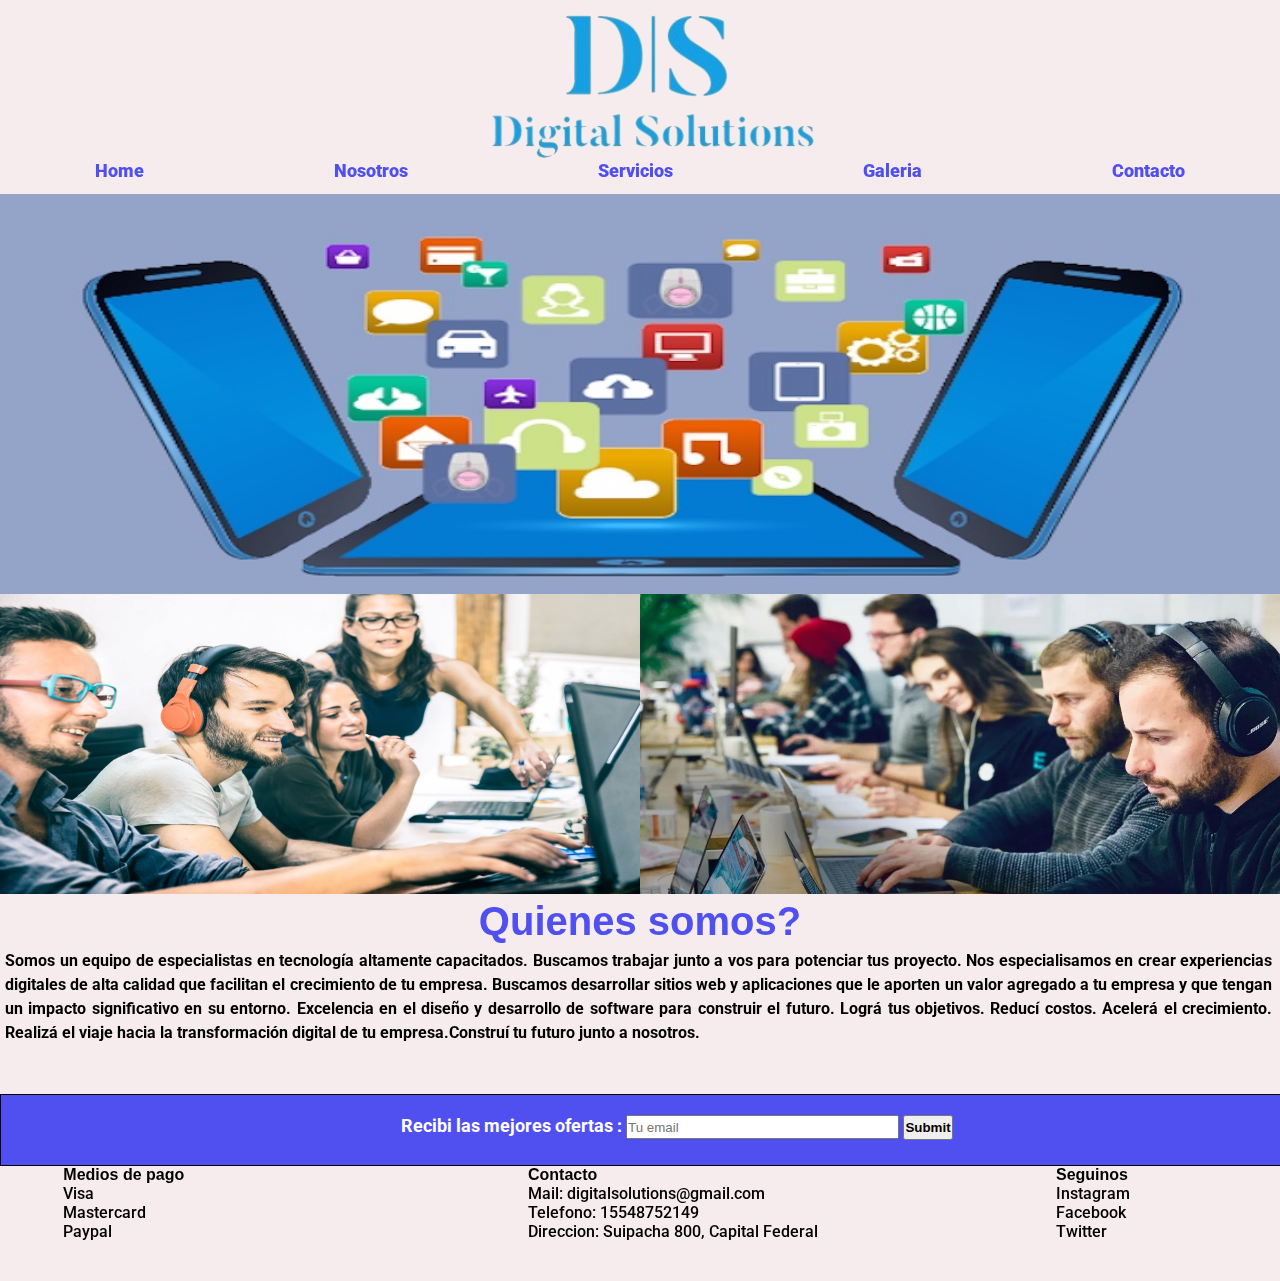
<file: index.html>
<!DOCTYPE html>
<html lang="en">
<head>
    <meta charset="UTF-8">
    <meta http-equiv="X-UA-Compatible" content="IE=edge">
    <meta name="viewport" content="width=device-width, initial-scale=1.0">
    <link rel="stylesheet" href="estilos.css">
    <link rel="preconnect" href="https://fonts.googleapis.com">
    <link rel="preconnect" href="https://fonts.gstatic.com" crossorigin>
    <link href="https://fonts.googleapis.com/css2?family=Roboto:wght@300&family=Style+Script&display=swap" rel="stylesheet">
    <link rel="stylesheet" href="https://cdnjs.cloudflare.com/ajax/libs/animate.css/4.1.1/animate.min.css"/>
    <title>Digital Solutions</title>
</head>
<body>
    <header>
        <a href="index.html" class="logo"><img src="Images/Logo.jpg" alt="Logo" class="logo"></a>
    </header>
    <nav>
        <ul class="menu animate__animated animate__fadeInLeft">
            <li>
                <a href="index.html">Home</a>
            </li>
            <li>
                <a href="nosotros.html">Nosotros</a>
            </li>
            <li>
                <a href="servicios.html">Servicios</a>
            </li>
            <li>
                <a href="galeria.html">Galeria</a>
            </li>
            <li>
                <a href="contacto.html">Contacto</a>            
            </li>
        </ul>
    </nav>
    <main class="grilla">
        
        <img src="Images/fondo1.jpg" alt="Fondo1" class="imagenFondo">
        <img src="Images/fondo2.jpg" alt="" class="imagenFondoRelleno">
        <img src="Images/fondo 3.jpeg" alt="" class="imagenFondoRelleno imagenFondo__Relleno2">
        <div class="grilla__div">
            <h2 class="textoMainTitulo">Quienes somos?</h2>
            <p class="textoMainParrafo">
                Somos un equipo de especialistas en tecnología altamente capacitados. Buscamos trabajar junto a vos para potenciar tus proyecto.
                Nos especialisamos en crear experiencias digitales de alta calidad que facilitan el crecimiento de tu empresa.
                Buscamos desarrollar sitios web y aplicaciones que le aporten un valor agregado a tu empresa y que tengan un impacto significativo en su entorno.
                Excelencia en el diseño y desarrollo de software para construir el futuro. Lográ tus objetivos. Reducí costos. Acelerá el crecimiento.
                Realizá el viaje hacia la transformación digital de tu empresa.Construí tu futuro junto a nosotros.
            </p>
        </div>
    </main>
    <footer>
        <div class="formularioEmail">
            <form>
                <p class="formularioEmailTexto">Recibi las mejores ofertas :</p>
                <input type="text" name="" id="" placeholder="Tu email" class="formularioEmailInput">
                <input type="submit" class="formularioEmailButton">
            </form>
        </div>        
        
        <div class="contacto">
            <div class="mediosDePago">    
                <h4>Medios de pago</h4>
                <p>
                    Visa  
                </p>
                <p>
                    Mastercard 
                </p>
                <p>
                    Paypal 
                </p>
            </div>
            
            <div class="mediosDeContacto">
                <h4>Contacto</h4>
                <p>
                    Mail: digitalsolutions@gmail.com 
                </p>
                <p>
                    Telefono: 15548752149 
                </p>
                <p>
                    Direccion: Suipacha 800, Capital Federal 
                </p>
            </div>
            <div class="redesSociales">
                <h4>Seguinos</h4>
                <p>
                    Instagram 
                </p>
                <p>
                    Facebook
                </p>
                <p>
                    Twitter 
                </p>
            </div>
        </div>
    </footer>
    
</body>
</html>
</file>
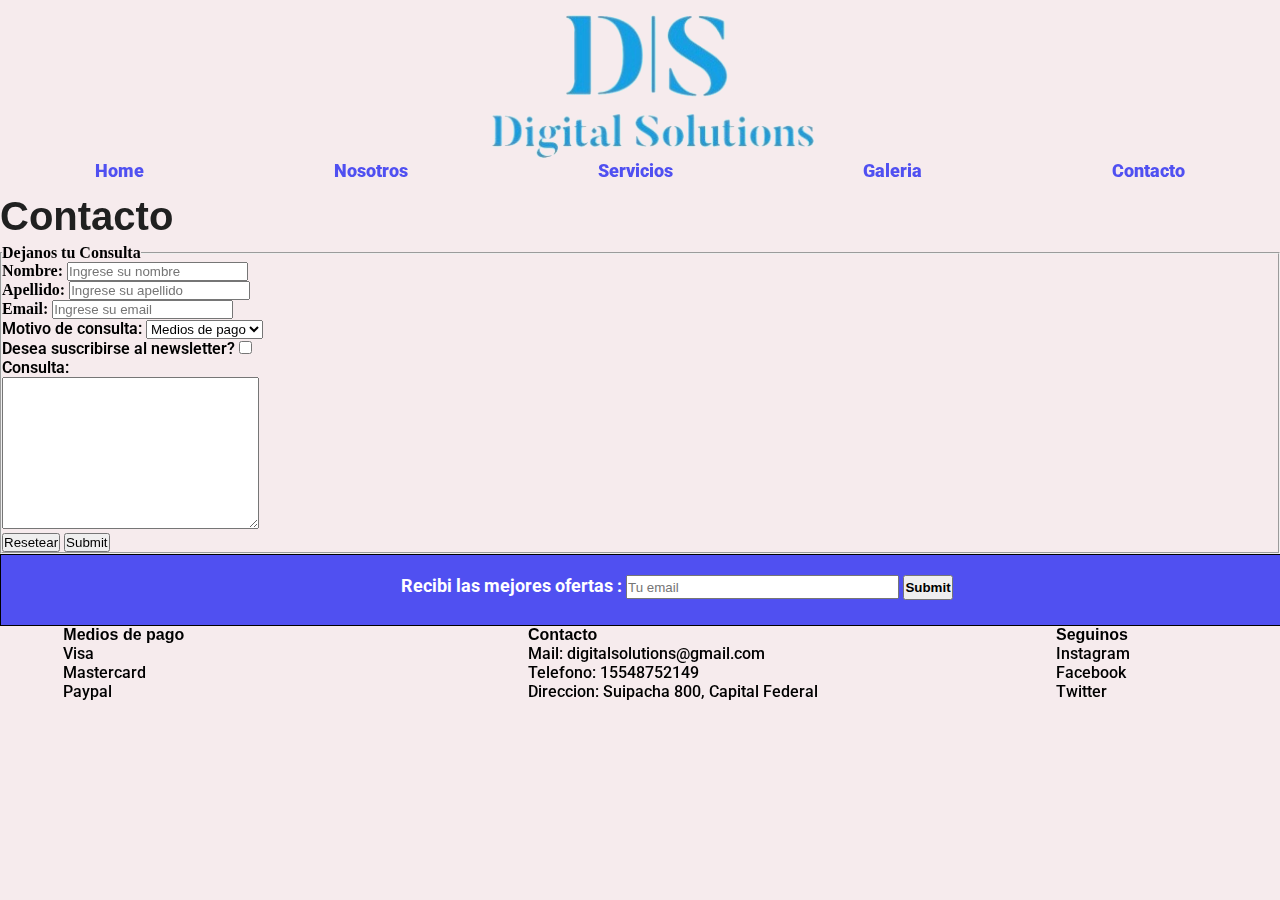
<file: contacto.html>
<!DOCTYPE html>
<html lang="en">
<head>
    <meta charset="UTF-8">
    <meta http-equiv="X-UA-Compatible" content="IE=edge">
    <meta name="viewport" content="width=device-width, initial-scale=1.0">
    <link rel="stylesheet" href="estilos.css">
    <link rel="preconnect" href="https://fonts.googleapis.com">
    <link rel="preconnect" href="https://fonts.gstatic.com" crossorigin>
    <link href="https://fonts.googleapis.com/css2?family=Roboto:wght@300&family=Style+Script&display=swap" rel="stylesheet">
    <link rel="stylesheet" href="https://cdnjs.cloudflare.com/ajax/libs/animate.css/4.1.1/animate.min.css"/>
    <title>Digital Solutions</title>
</head>
<body>
    <header>
        <a href="index.html" class="logo"><img src="Images/Logo.jpg" alt="Logo" class="logo"></a>
    </header>
    <nav>
        <ul class="menu">
            <li>
                <a href="index.html">Home</a>
            </li>
            <li>
                <a href="nosotros.html">Nosotros</a>
            </li>
            <li>
                <a href="servicios.html">Servicios</a>
            </li>
            <li>
                <a href="galeria.html">Galeria</a>
            </li>
            <li>
                <a href="contacto.html">Contacto</a>            
            </li>
        </ul>

       

    </nav>
    <main>
        <h2 class="contactoTitulo">Contacto</h2>
        <form action="" class="formParrafo"> 
            <fieldset>
                <legend>Dejanos tu Consulta</legend>
                <label for="nombreusuario">Nombre:</label>
                <input type="text" placeholder="Ingrese su nombre" id="nombreusuario">
                <br>
                <label for="apellidousuario">Apellido:</label>
                <input type="text" placeholder="Ingrese su apellido" id="apellidousuario">
                <br>
                <label for="emailusuario">Email:</label>
                <input type="text" placeholder="Ingrese su email" id="emailusuario">
                <br>
                <p class="formParrafo">
                    Motivo de consulta:
                    <select name="" id="">
                        <option value="">Medios de pago</option>
                        <option value="">Desarrollo Web</option>
                        <option value="">Reclamos</option>
                        <option value="">otros</option>
                    </select>
                </p>
                <p class="formParrafo">
                    Desea suscribirse al newsletter?
                    <input type="checkbox">

                </p>
                <p class="formParrafo">Consulta:</p>
                <textarea name="" id="" cols="30" rows="10"></textarea>
                <br>
                <input type="reset" value="Resetear">
                <input type="submit">

            </fieldset>
        </form>   
    </main>
    <footer>
        <div class="formularioEmail">
            <form>
                <p class="formularioEmailTexto">Recibi las mejores ofertas :</p>
                <input type="text" name="" id="" placeholder="Tu email" class="formularioEmailInput">
                <input type="submit" class="formularioEmailButton">
            </form>
        </div>        
        
        <div class="contacto">
            <div class="mediosDePago">    
                <h4>Medios de pago</h4>
                <p>
                    Visa  
                </p>
                <p>
                    Mastercard 
                </p>
                <p>
                    Paypal 
                </p>
            </div>
            
            <div class="mediosDeContacto">
                <h4>Contacto</h4>
                <p>
                    Mail: digitalsolutions@gmail.com 
                </p>
                <p>
                    Telefono: 15548752149 
                </p>
                <p>
                    Direccion: Suipacha 800, Capital Federal 
                </p>
            </div>
            <div class="redesSociales">
                <h4>Seguinos</h4>
                <p>
                    Instagram 
                </p>
                <p>
                    Facebook
                </p>
                <p>
                    Twitter 
                </p>
            </div>
        </div>
    </footer>

</body>
</html>
</file>
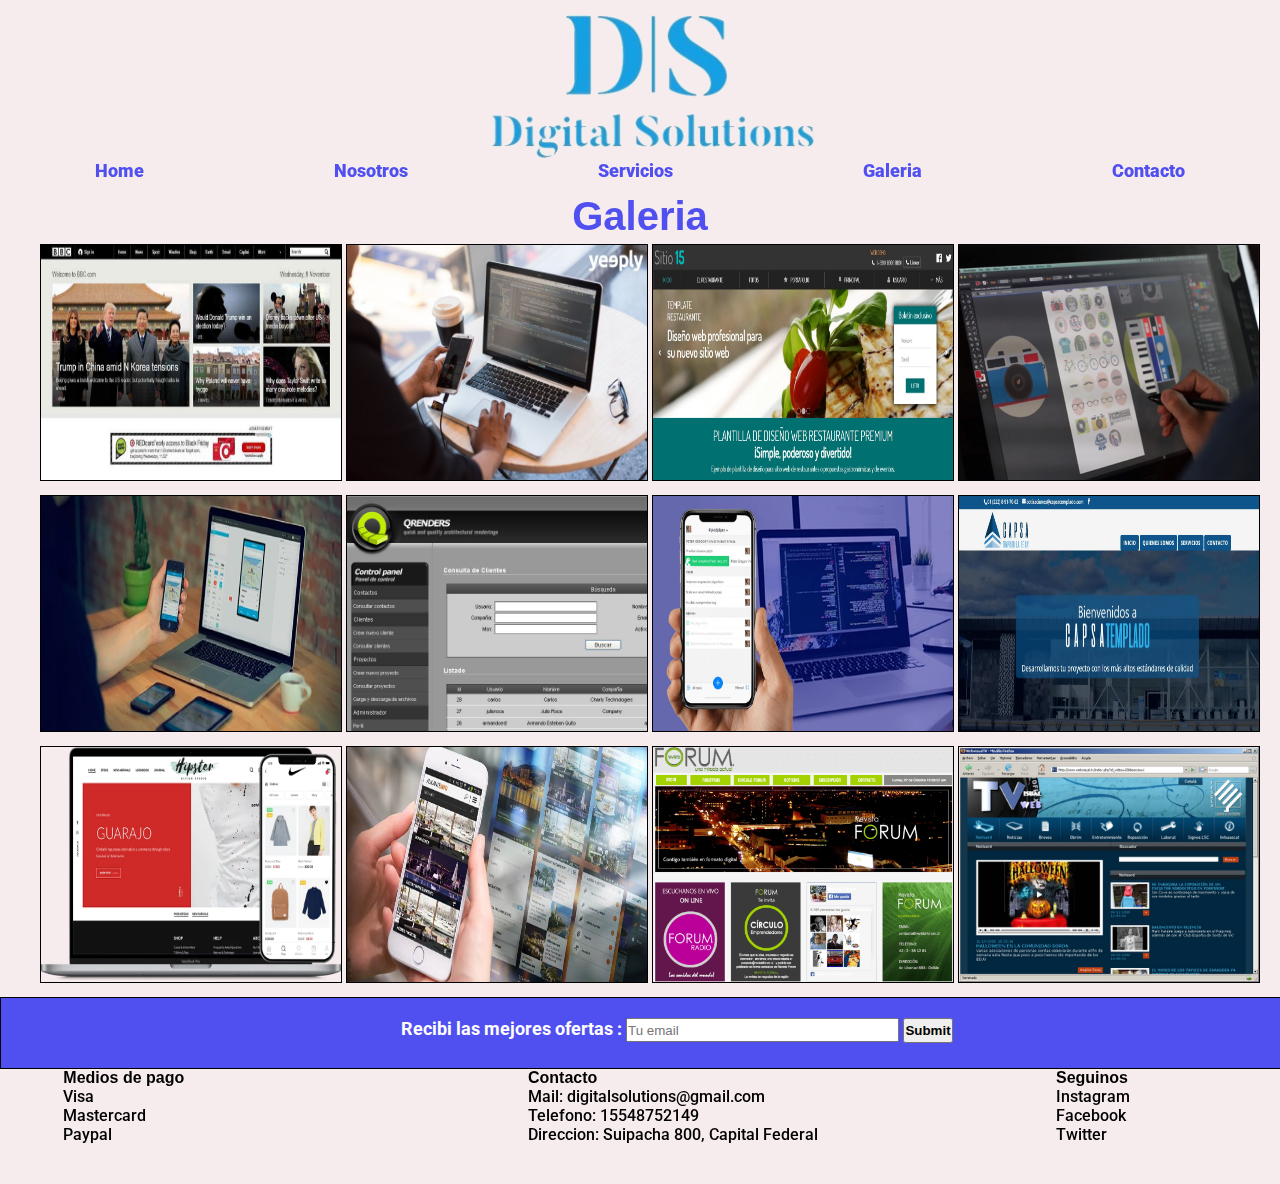
<file: galeria.html>
<!DOCTYPE html>
<html lang="en">
<head>
    <meta charset="UTF-8">
    <meta http-equiv="X-UA-Compatible" content="IE=edge">
    <meta name="viewport" content="width=device-width, initial-scale=1.0">
    <link rel="stylesheet" href="estilos.css">
    <link rel="preconnect" href="https://fonts.googleapis.com">
    <link rel="preconnect" href="https://fonts.gstatic.com" crossorigin>
    <link href="https://fonts.googleapis.com/css2?family=Roboto:wght@300&family=Style+Script&display=swap" rel="stylesheet">
    <link rel="stylesheet" href="https://cdnjs.cloudflare.com/ajax/libs/animate.css/4.1.1/animate.min.css"/>
    <title>Digital Solutions</title>
</head>
<body>
    <header>
        <a href="index.html" class="logo"><img src="Images/Logo.jpg" alt="Logo" class="logo"></a>
    </header>
    <nav>
        <ul class="menu">
            <li>
                <a href="index.html">Home</a>
            </li>
            <li>
                <a href="nosotros.html">Nosotros</a>
            </li>
            <li>
                <a href="servicios.html">Servicios</a>
            </li>
            <li>
                <a href="galeria.html">Galeria</a>
            </li>
            <li>
                <a href="contacto.html">Contacto</a>            
            </li>
        </ul>

       

    </nav>
    <main>
        <h2 class="textoMainTitulo">Galeria</h2>
        <div class="galeria">
            <img class="galeriaFoto" src="Images/Galeria/4-6.jpg" alt="" >
            <img src="Images/Galeria/748x493_yeeply_crear_app_a_medida-2.jpg" alt="" class="galeriaFoto">
            <img src="Images/Galeria/_original_1356.jpg" alt="" class="galeriaFoto">
            <img src="Images/Galeria/aplicaciones-moviles-para-ios-y-android.jpg" alt="" class="galeriaFoto galeriaFoto__Izquierda">
            <img src="Images/Galeria/apps.jpg" alt="" class="galeriaFoto">
            <img src="Images/Galeria/cms-1.jpg" alt="" class="galeriaFoto">
            <img src="Images/Galeria/desarrollo-de-apps-moviles-en-peru-2.jpg" alt="" class="galeriaFoto">
            <img src="Images/Galeria/Ejemplos-de-pagina-web-Coporaiva_Basica.webp" alt="" class="galeriaFoto galeriaFoto__Izquierda">
            <img src="Images/Galeria/Empresa-de-desarrollo-app.webp" alt="" class="galeriaFoto">
            <img src="Images/Galeria/proyecto-app.jpg" alt="" class="galeriaFoto">
            <img src="Images/Galeria/revista-forum-e1414410093759.png" alt="" class="galeriaFoto">
            <img src="Images/Galeria/webvisual.tv.png" alt="" class="galeriaFoto galeriaFoto__Izquierda">
    
        </div>
       



    </main>
    <footer>
        <div class="formularioEmail">
            <form>
                <p class="formularioEmailTexto">Recibi las mejores ofertas :</p>
                <input type="text" name="" id="" placeholder="Tu email" class="formularioEmailInput">
                <input type="submit" class="formularioEmailButton">
            </form>
        </div>        
        
        <div class="contacto">
            <div class="mediosDePago">    
                <h4>Medios de pago</h4>
                <p>
                    Visa  
                </p>
                <p>
                    Mastercard 
                </p>
                <p>
                    Paypal 
                </p>
            </div>
            
            <div class="mediosDeContacto">
                <h4>Contacto</h4>
                <p>
                    Mail: digitalsolutions@gmail.com 
                </p>
                <p>
                    Telefono: 15548752149 
                </p>
                <p>
                    Direccion: Suipacha 800, Capital Federal 
                </p>
            </div>
            <div class="redesSociales">
                <h4>Seguinos</h4>
                <p>
                    Instagram 
                </p>
                <p>
                    Facebook
                </p>
                <p>
                    Twitter 
                </p>
            </div>
        </div>
    </footer>
    
</body>
</html>
</file>
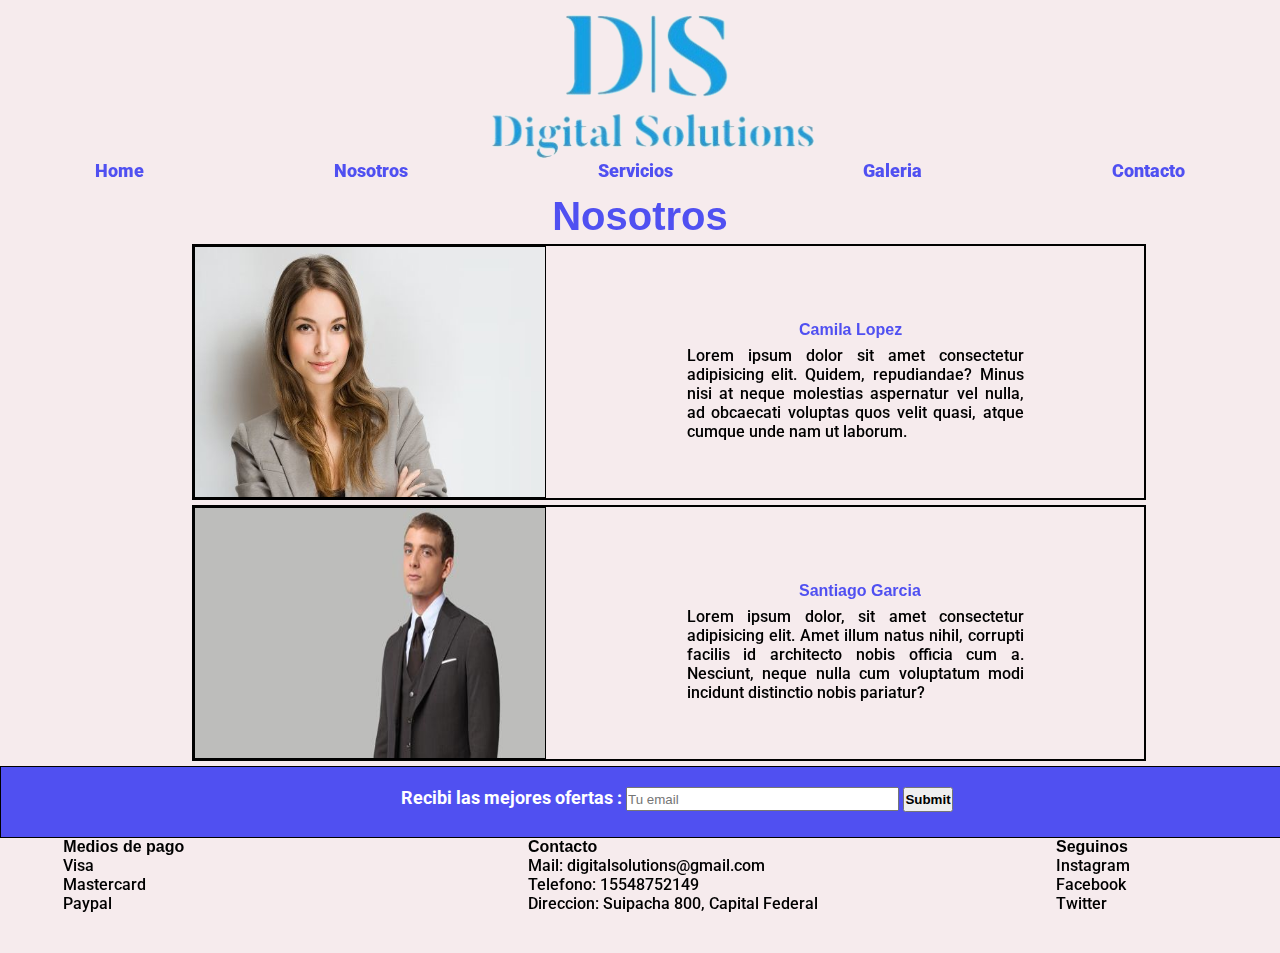
<file: nosotros.html>
<!DOCTYPE html>
<html lang="en">
<head>
    <meta charset="UTF-8">
    <meta http-equiv="X-UA-Compatible" content="IE=edge">
    <meta name="viewport" content="width=device-width, initial-scale=1.0">
    <link rel="stylesheet" href="estilos.css">
    <link rel="preconnect" href="https://fonts.googleapis.com">
    <link rel="preconnect" href="https://fonts.gstatic.com" crossorigin>
    <link href="https://fonts.googleapis.com/css2?family=Roboto:wght@300&family=Style+Script&display=swap" rel="stylesheet">
    <link rel="stylesheet" href="https://cdnjs.cloudflare.com/ajax/libs/animate.css/4.1.1/animate.min.css"/>
    <title>Digital Solutions</title>
</head>
<body>
    <header>
        <a href="index.html" class="logo"><img src="Images/Logo.jpg" alt="Logo" class="logo"></a>
    </header>
    <nav>
        <ul class="menu">
            <li>
                <a href="index.html">Home</a>
            </li>
            <li>
                <a href="nosotros.html">Nosotros</a>
            </li>
            <li>
                <a href="servicios.html">Servicios</a>
            </li>
            <li>
                <a href="galeria.html">Galeria</a>
            </li>
            <li>
                <a href="contacto.html">Contacto</a>            
            </li>
        </ul>

       

    </nav>
    <main>
        <h2 class="textoMainTitulo">Nosotros</h2>
        <div class="perfil">
            <img src="Images/1534858021869.jpg" alt="" class="perfilFoto perfilFoto__Nosotros">
            <h4 class="perfilTitulo">Camila Lopez</h4>
            <p class="perfilTexto">Lorem ipsum dolor sit amet consectetur adipisicing elit. Quidem, repudiandae? Minus nisi at neque molestias aspernatur vel nulla, ad obcaecati voluptas quos velit quasi, atque cumque unde nam ut laborum.</p>
        </div>
        <div class="perfil">
            <img src="Images/Doppelganger-U301387819834F1C--510x287@abc.jpg" alt=""class="perfilFoto perfilFoto__Nosotros">
            <h4 class="perfilTitulo">Santiago Garcia</h4>
            <p class="perfilTexto ">Lorem ipsum dolor, sit amet consectetur adipisicing elit. Amet illum natus nihil, corrupti facilis id architecto nobis officia cum a. Nesciunt, neque nulla cum voluptatum modi incidunt distinctio nobis pariatur?</p>
        </div>
    </main>
    <footer>
        <div class="formularioEmail">
            <form>
                <p class="formularioEmailTexto">Recibi las mejores ofertas :</p>
                <input type="text" name="" id="" placeholder="Tu email" class="formularioEmailInput">
                <input type="submit" class="formularioEmailButton">
            </form>
        </div>        
        
        <div class="contacto">
            <div class="mediosDePago">    
                <h4>Medios de pago</h4>
                <p>
                    Visa  
                </p>
                <p>
                    Mastercard 
                </p>
                <p>
                    Paypal 
                </p>
            </div>
            
            <div class="mediosDeContacto">
                <h4>Contacto</h4>
                <p>
                    Mail: digitalsolutions@gmail.com 
                </p>
                <p>
                    Telefono: 15548752149 
                </p>
                <p>
                    Direccion: Suipacha 800, Capital Federal 
                </p>
            </div>
            <div class="redesSociales">
                <h4>Seguinos</h4>
                <p>
                    Instagram 
                </p>
                <p>
                    Facebook
                </p>
                <p>
                    Twitter 
                </p>
            </div>
        </div>
    </footer>
    
</body>
</html>
</file>
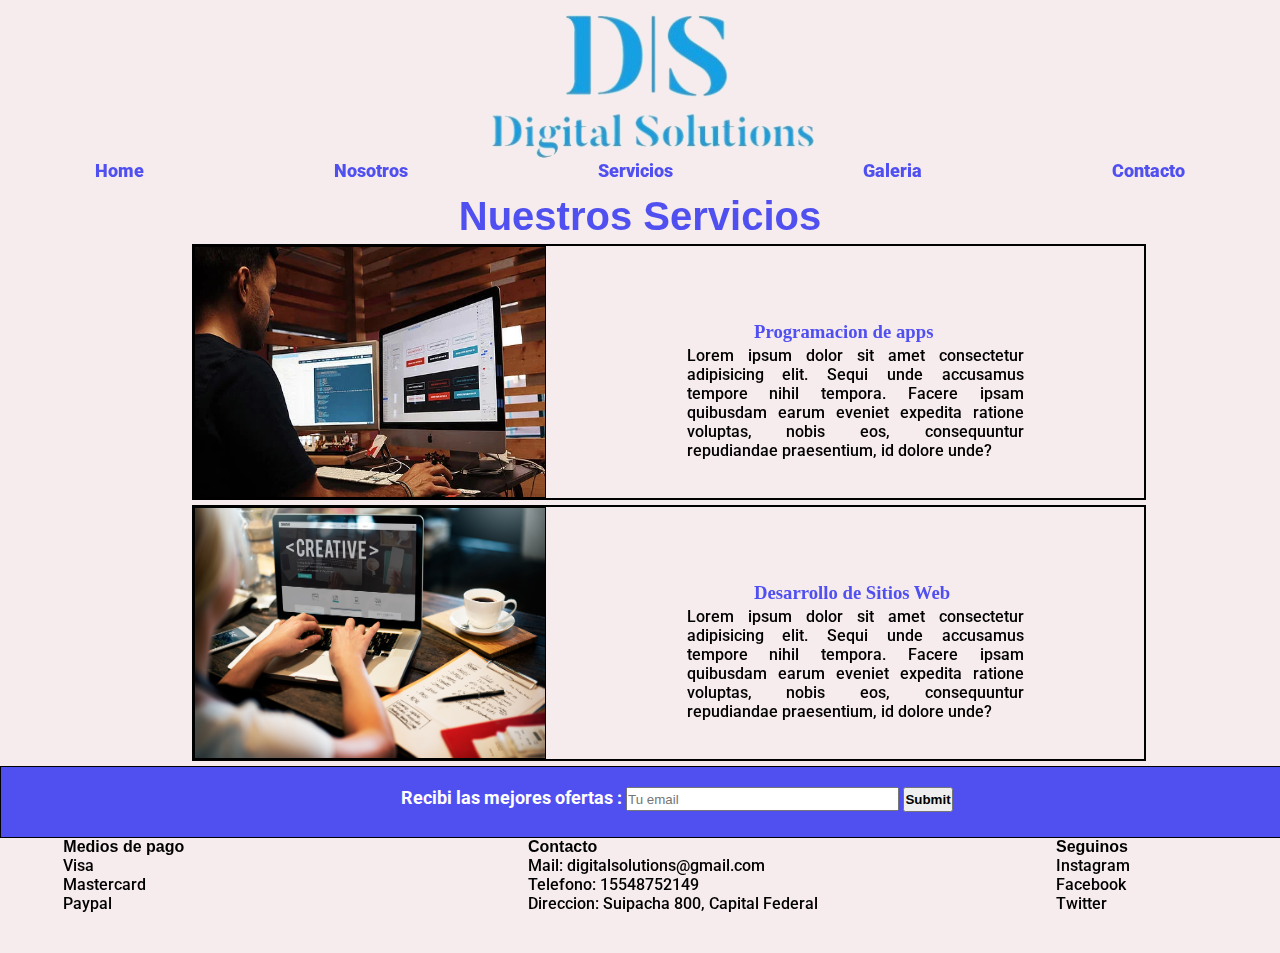
<file: servicios.html>
<!DOCTYPE html>
<html lang="en">
<head>
    <meta charset="UTF-8">
    <meta http-equiv="X-UA-Compatible" content="IE=edge">
    <meta name="viewport" content="width=device-width, initial-scale=1.0">
    <link rel="stylesheet" href="estilos.css">
    <link rel="preconnect" href="https://fonts.googleapis.com">
    <link rel="preconnect" href="https://fonts.gstatic.com" crossorigin>
    <link href="https://fonts.googleapis.com/css2?family=Roboto:wght@300&family=Style+Script&display=swap" rel="stylesheet">
    <link rel="stylesheet" href="https://cdnjs.cloudflare.com/ajax/libs/animate.css/4.1.1/animate.min.css"/>
    <title>Digital Solutions</title>
</head>
<body>
    <header>
        <a href="index.html" class="logo"><img src="Images/Logo.jpg" alt="Logo" class="logo"></a>
    </header>
    <nav>
        <ul class="menu">
            <li>
                <a href="index.html">Home</a>
            </li>
            <li>
                <a href="nosotros.html">Nosotros</a>
            </li>
            <li>
                <a href="servicios.html">Servicios</a>
            </li>
            <li>
                <a href="galeria.html">Galeria</a>
            </li>
            <li>
                <a href="contacto.html">Contacto</a>            
            </li>
        </ul>

       

    </nav>
    
    <main>
        <h2 class="textoMainTitulo">Nuestros Servicios</h2>
        <div class="perfil">
            <img src="Images/web-design-and-dev-process.webp" alt="" class="perfilFoto">
            <h3 class="perfilTitulo perfilTitulo__Servicios">Programacion de apps</h3>
            <p class="perfilTexto">
                Lorem ipsum dolor sit amet consectetur adipisicing elit. Sequi unde accusamus tempore nihil tempora. Facere ipsam quibusdam earum eveniet expedita ratione voluptas, nobis eos, consequuntur repudiandae praesentium, id dolore unde?
            </p>            
        </div>
        <div class="perfil">
            <img src="Images/desarrollo-web.jpg" alt="" class="perfilFoto">
            <h3 class="perfilTitulo perfilTitulo__Servicios">Desarrollo de Sitios Web</h3>
            <p class="perfilTexto">
                Lorem ipsum dolor sit amet consectetur adipisicing elit. Sequi unde accusamus tempore nihil tempora. Facere ipsam quibusdam earum eveniet expedita ratione voluptas, nobis eos, consequuntur repudiandae praesentium, id dolore unde?
            </p>
        </div>

    </main>
    <footer>
        <div class="formularioEmail">
            <form>
                <p class="formularioEmailTexto">Recibi las mejores ofertas :</p>
                <input type="text" name="" id="" placeholder="Tu email" class="formularioEmailInput">
                <input type="submit" class="formularioEmailButton">
            </form>
        </div>        
        
        <div class="contacto">
            <div class="mediosDePago">    
                <h4>Medios de pago</h4>
                <p>
                    Visa  
                </p>
                <p>
                    Mastercard 
                </p>
                <p>
                    Paypal 
                </p>
            </div>
            
            <div class="mediosDeContacto">
                <h4>Contacto</h4>
                <p>
                    Mail: digitalsolutions@gmail.com 
                </p>
                <p>
                    Telefono: 15548752149 
                </p>
                <p>
                    Direccion: Suipacha 800, Capital Federal 
                </p>
            </div>
            <div class="redesSociales">
                <h4>Seguinos</h4>
                <p>
                    Instagram 
                </p>
                <p>
                    Facebook
                </p>
                <p>
                    Twitter 
                </p>
            </div>
        </div>
    </footer>
    
</body>
</html>
</file>
<file: estilos.css>
*{
    margin:0;
    padding:0;
}

body{
    background-color: rgb(246, 235, 237);
}

.logo{
    display:flex;
    height: 160px;
    filter: brightness(1.1);
    mix-blend-mode: multiply;
    justify-content: center;
    
}
.menu{
    display: flex;
    font-family:'Roboto', sans-serif;
    font-weight: 900;
    font-size: large;
    list-style: none;
    justify-content: space-around;
    margin-bottom: 1%;
    animation: animate__backInLeft;
    animation-duration: 4s;
    animation-iteration-count: 1;
 
}

a{
    color:rgb(80, 80, 241);
    text-decoration: none;
}
.grilla{
    display: grid;
    grid-template-columns: 25% 25% 25% 25%;
    grid-template-rows: 400px 300px 200px;
    grid-template-areas: "fondo fondo fondo fondo"
                         "segunda segunda tercera tercera"
                         "footer footer footer footer";
}
.imagenFondo{    
    grid-area: fondo;
    height: 100%;
    width: 100%;
}
.imagenFondoRelleno{
    grid-area:segunda;
    width: 100%;
    height: 300px;
}
.imagenFondo__Relleno2{
    grid-area:tercera;

}
.grilla__div{
    grid-area: footer;
    width: 100%;
    height:100%;
}
.textoMainTitulo{
    font-family: Verdana, Geneva, Tahoma, sans-serif;
    font-size: 40px;
    display: flex;
    justify-content: center;
    color: rgb(80, 80, 241);
    margin-top: 5px;
    margin-bottom: 5px;
}
.textoMainParrafo{
    font-weight: bolder;
    text-align: justify;
    line-height: 1.5;
    margin-left: 5px;
    margin-right: 5px;
    grid-area: footer;
    height: 90%;
    width: 99%;
}

.formularioEmail{
    background-color: rgb(80, 80, 241);
    border: 1px solid black;
    width: 1345px;
    height: 70px;
    position: relative;
}
.formularioEmailTexto{
    color: white;
    font-weight: bolder;
    font-size: large;
    display: inline-block;
    margin-top: 20px;
    padding-left: 400px;
}
.formularioEmailInput{
    width: 20%;
    height: 20px;
}
.formularioEmailButton{
    width: 50px;
    height: 25px;
    font-weight: bolder;
}
h4{
    font-family: Verdana, Geneva, Tahoma, sans-serif;
    font-weight: bolder;
    display: inline-block;
}
p{
    font-family:'Roboto', sans-serif;
    font-size: medium;
    font-weight: 500;
}
.contacto{
    display: grid;
    grid-template-columns: 33% 33% 33%;
    grid-template-rows: 40px  25px  25px 25px;
    grid-template-areas: "Pago  direccion   contacto"
                         "Pago  direccion   contacto"
                         "Pago  direccion   contacto"
                         "Pago  direccion   contacto";

}
.mediosDePago{
    grid-area: Pago;
    margin-left: 15%;
}
.mediosDeContacto{
    grid-area: direccion;
    margin-left: 25%;
}
.redesSociales{
    grid-area: contacto;
    margin-left: 50%;
}

.perfil{
    display: grid;
    border: 2px solid black;
    margin-bottom: 5px;
    margin-left: 15%;
    height: 252px;
    width: 950px;
    grid-template-columns: 380px 450px;
    grid-template-rows: 100px 200px;
    grid-template-areas: "foto nombre"
                         "foto texto";

}
.perfilFoto{
    width: 350px;
    height: 250px;
    border:1px solid black;
    grid-area: foto;
    
}
.perfilFoto__Nosotros{
    transition: height 2s, width 1s;
}

.perfilFoto__Nosotros:hover{
    height: 350px;
    width: 500px;
    margin-top: -70px;
    position:absolute;
    animation-name: rotador;
    animation-duration: 2s;
    animation-iteration-count: static;
}
.perfilTitulo{
    color: rgb(80, 80, 241);
    margin-left: 50%;
    margin-top: 75px;
    grid-area: nombre; 
}   
.perfilTexto{
    text-align: justify;
    margin-left: 25%;
    grid-area: texto;
}
.perfilTitulo__Servicios{
    margin-left: 40%;
}
.galeria{
    margin-left: 40px;
    
}
.galeriaFoto{
    width: 300px;
    height: 235px;
    margin-bottom: 10px;
    border:1px solid black;
}

.contactoTitulo{
    font-weight: bold;
    font-family: Verdana, Geneva, Tahoma, sans-serif;
    font-size: 40px;
    color:rgb(32, 32, 32);
    margin-bottom: 5px;
}
.formParrafo{
    font-weight: 600;
}


@keyframes rotador{

    from{
        
        transform:rotate(180deg);
    }
    to{
      
        transform:rotate(360deg);
    }
}
</file>
